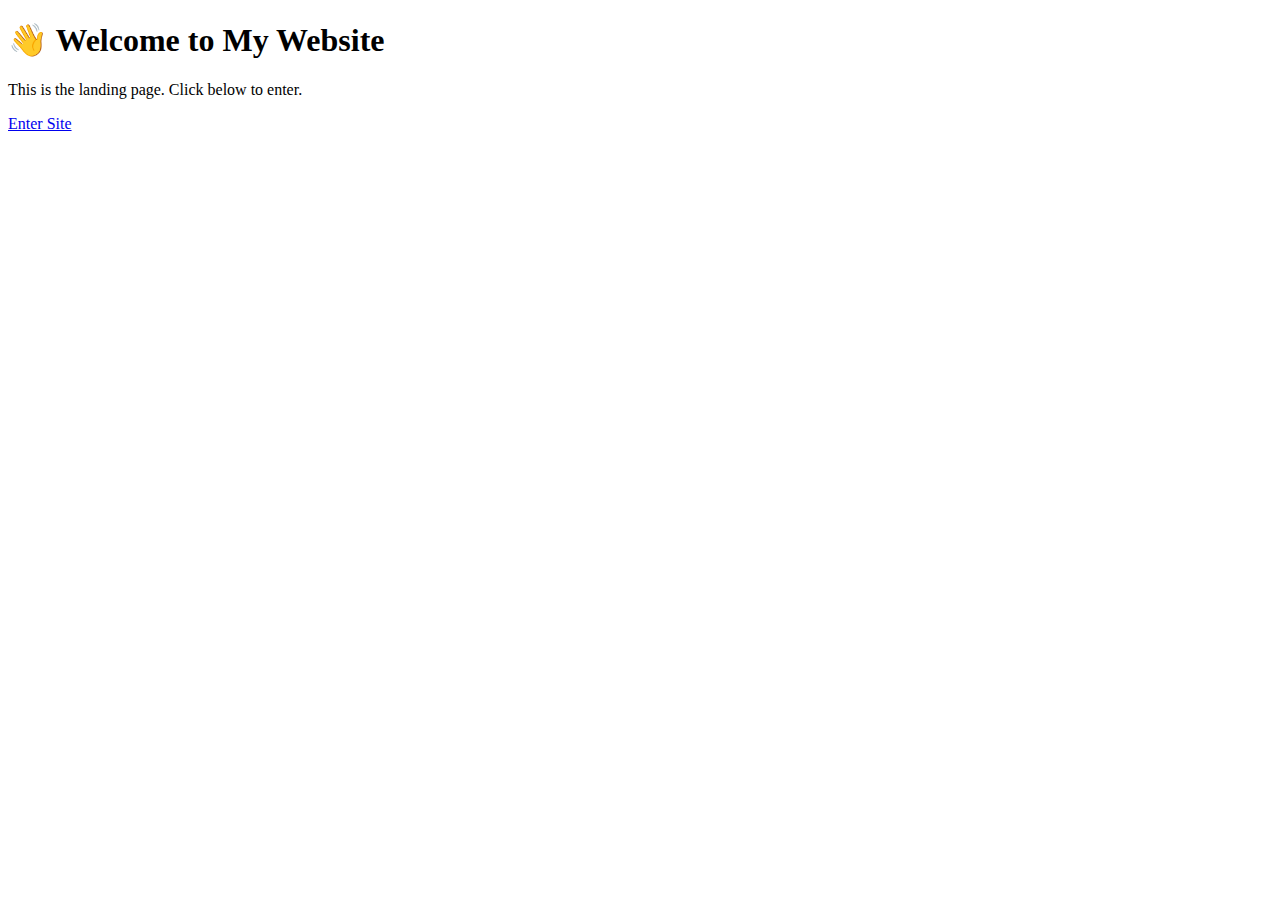
<file: index.html>
<!DOCTYPE html>
<html>
<head>
  <title>Welcome</title>
</head>
<body>
  <h1>👋 Welcome to My Website </h1>
  <p>This is the landing page. Click below to enter.</p>
  <a href="/homepage/">Enter Site</a>
</body>
</html>
</file>
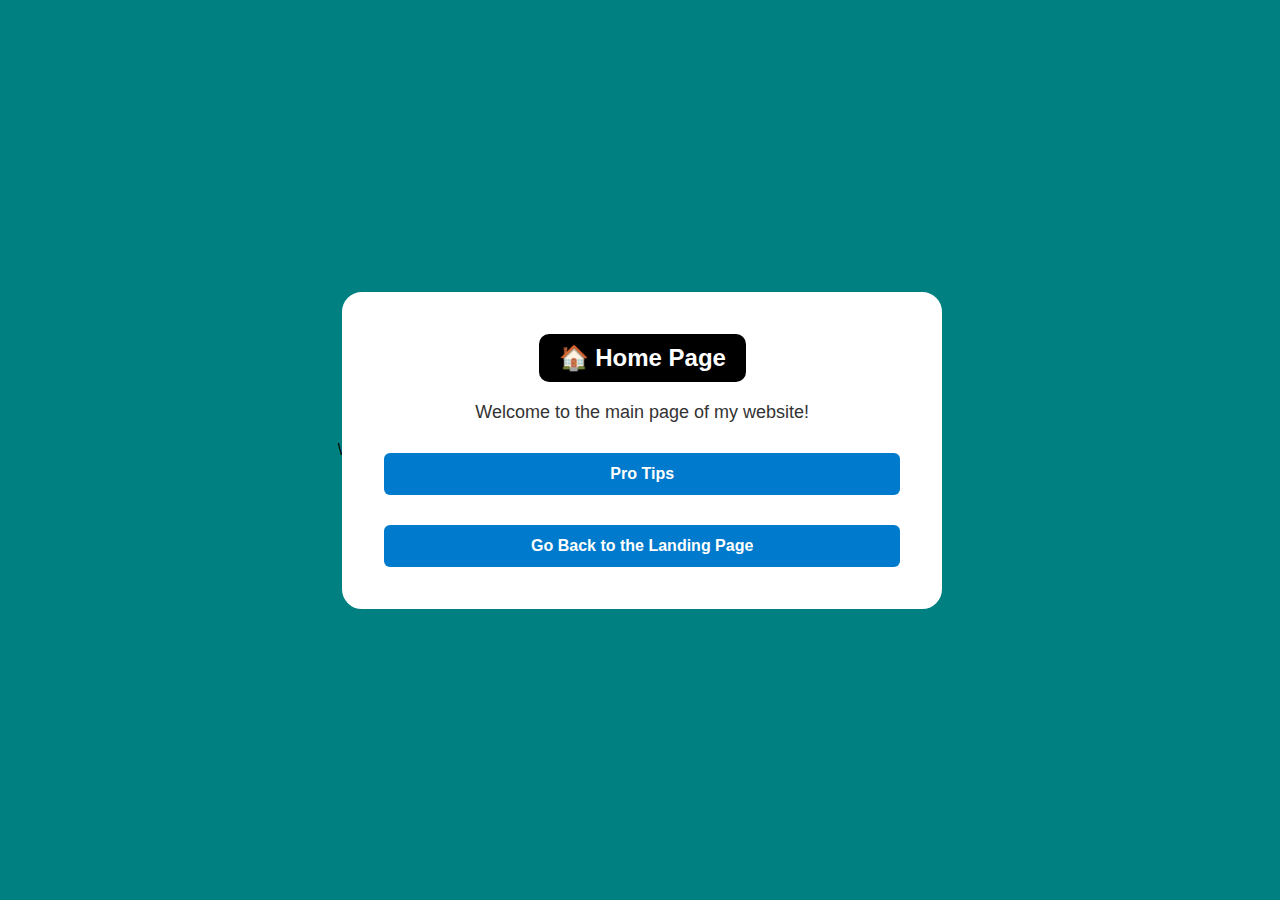
<file: Actual_homepage/index.html>
\<!DOCTYPE html>
<html lang="en">
<head>
  <meta charset="UTF-8" />
  <meta name="viewport" content="width=device-width, initial-scale=1.0" />
  <title>Home Page</title>
  <link rel="stylesheet" href="/style.css">
</head>
<body>
  <div class="container">
    <div class="header-box">🏠 Home Page</div>
    <p>Welcome to the main page of my website!</p>
    
    <a class="button" href="/pro-tips/">Pro Tips</a> <!-- New Pro Tips Button -->
    <a class="button" href="https://www.yourdomain.com">Go Back to the Landing Page</a>
  </div>
</body>
</html>
</file>
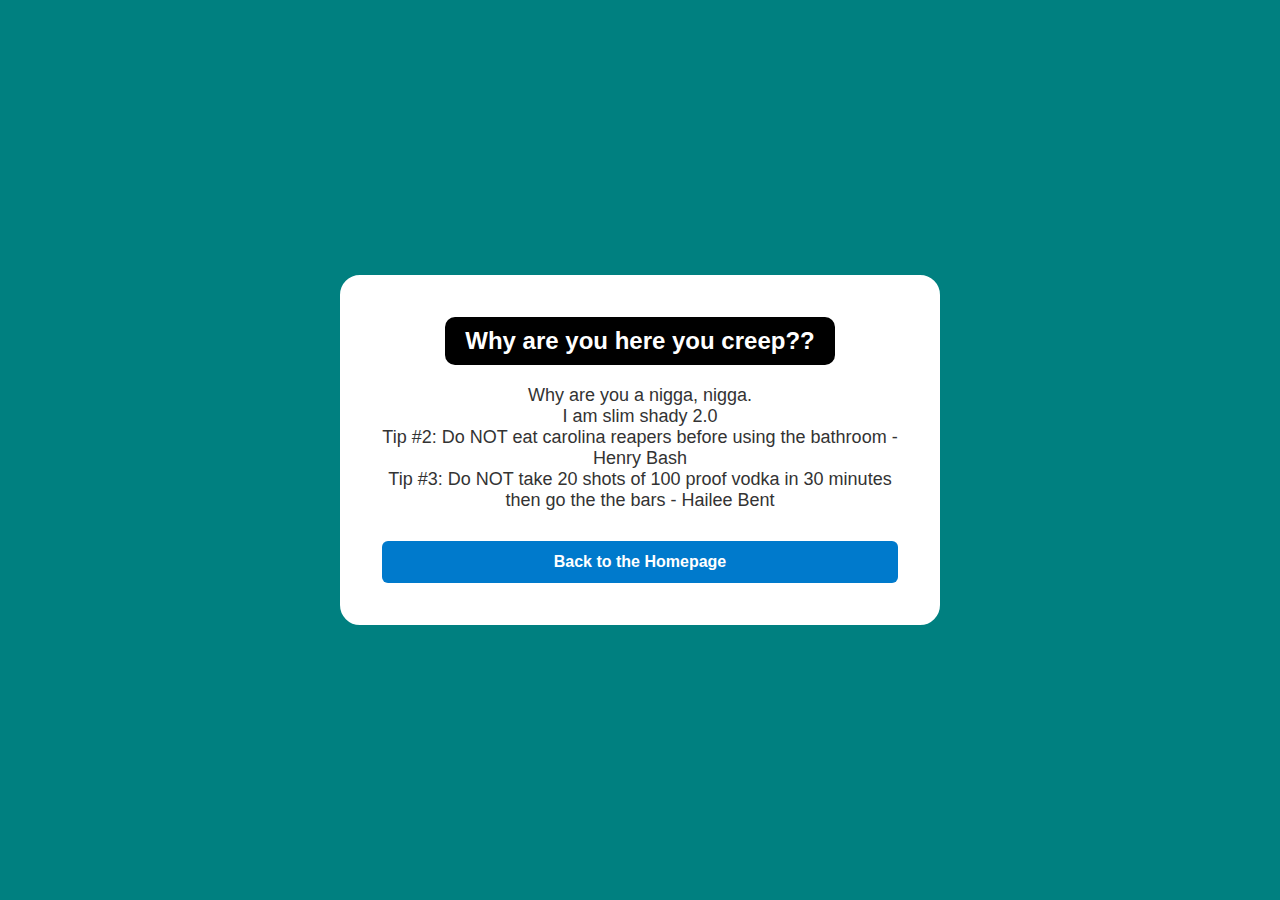
<file: people/index.html>
<!DOCTYPE html>
<html lang="en">
<head>
  <meta charset="UTF-8" />
  <meta name="viewport" content="width=device-width, initial-scale=1.0" />
  <title>Pro Tips</title>
  <link rel="stylesheet" href="/style.css">
</head>
<body>
  <div class="container">
    <div class="header-box"> Why are you here you creep??</div>
    <p>Why are you a nigga, nigga.</p>
    <p> I am slim shady 2.0</p>
    <p>Tip #2: Do NOT eat carolina reapers before using the bathroom - Henry Bash</p>
    <p>Tip #3: Do NOT take 20 shots of 100 proof vodka in 30 minutes then go the the bars - Hailee Bent</p>
    

    <!-- Add more pro tips content here -->
    <a class="button" href="/Actual_homepage/">Back to the Homepage</a> <!-- Button to go back -->
  </div>
</body>
</html>
</file>
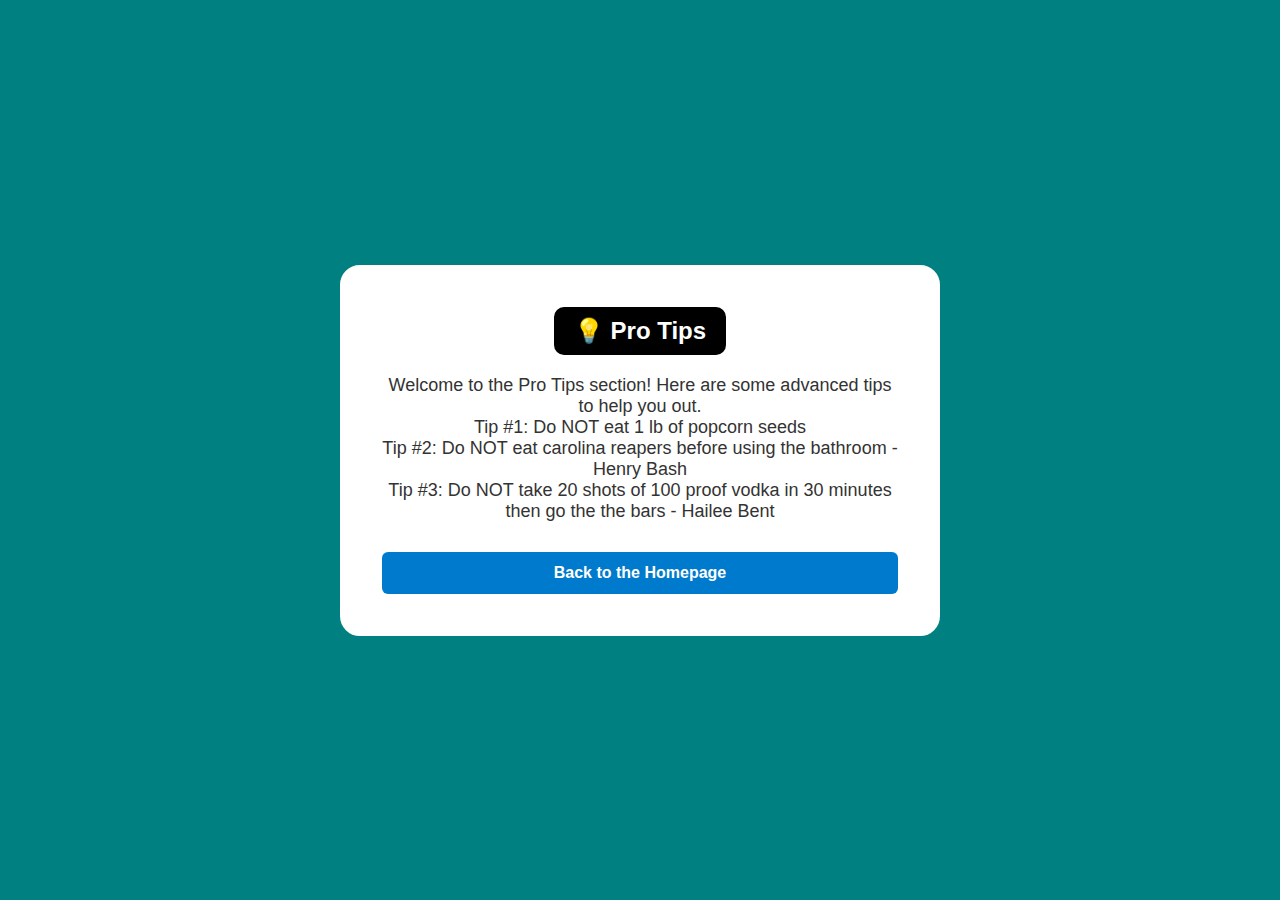
<file: pro-tips/index.html>
<!DOCTYPE html>
<html lang="en">
<head>
  <meta charset="UTF-8" />
  <meta name="viewport" content="width=device-width, initial-scale=1.0" />
  <title>Pro Tips</title>
  <link rel="stylesheet" href="/style.css">
</head>
<body>
  <div class="container">
    <div class="header-box">💡 Pro Tips</div>
    <p>Welcome to the Pro Tips section! Here are some advanced tips to help you out.</p>
    <p>Tip #1: Do NOT eat 1 lb of popcorn seeds</p>
    <p>Tip #2: Do NOT eat carolina reapers before using the bathroom - Henry Bash</p>
    <p>Tip #3: Do NOT take 20 shots of 100 proof vodka in 30 minutes then go the the bars - Hailee Bent</p>
    

    <!-- Add more pro tips content here -->
    <a class="button" href="/Actual_homepage/">Back to the Homepage</a> <!-- Button to go back -->
  </div>
</body>
</html>
</file>
<file: style.css>
/* style.css */

/* General Reset */
* {
  margin: 0;
  padding: 0;
  box-sizing: border-box;
}

/* Body and background */
body {
  margin: 0;
  padding: 0;
  background-color: #008080; /* teal */
  height: 100vh;
  font-family: Arial, sans-serif;
  display: flex;
  justify-content: center;
  align-items: center;
}

/* Main container */
.container {
  background-color: white;
  padding: 40px;
  border-radius: 20px;
  border: 2px solid white;
  width: 90%;
  max-width: 600px;
  text-align: center;
}

/* Header box styling */
.header-box {
  background-color: black;
  color: white;
  padding: 10px 20px;
  border-radius: 10px;
  display: inline-block;
  margin-bottom: 20px;
  font-size: 24px;
  font-weight: bold;
}

/* Paragraph text */
p {
  font-size: 18px;
  color: #333;
}

/* Button styling */
a.button {
  display: block;
  margin-top: 30px;
  padding: 12px 24px;
  background-color: #007acc;
  color: white;
  text-decoration: none;
  border-radius: 6px;
  font-weight: bold;
  font-size: 16px;
}

a.button:hover {
  background-color: #005fa3;
}
</file>
